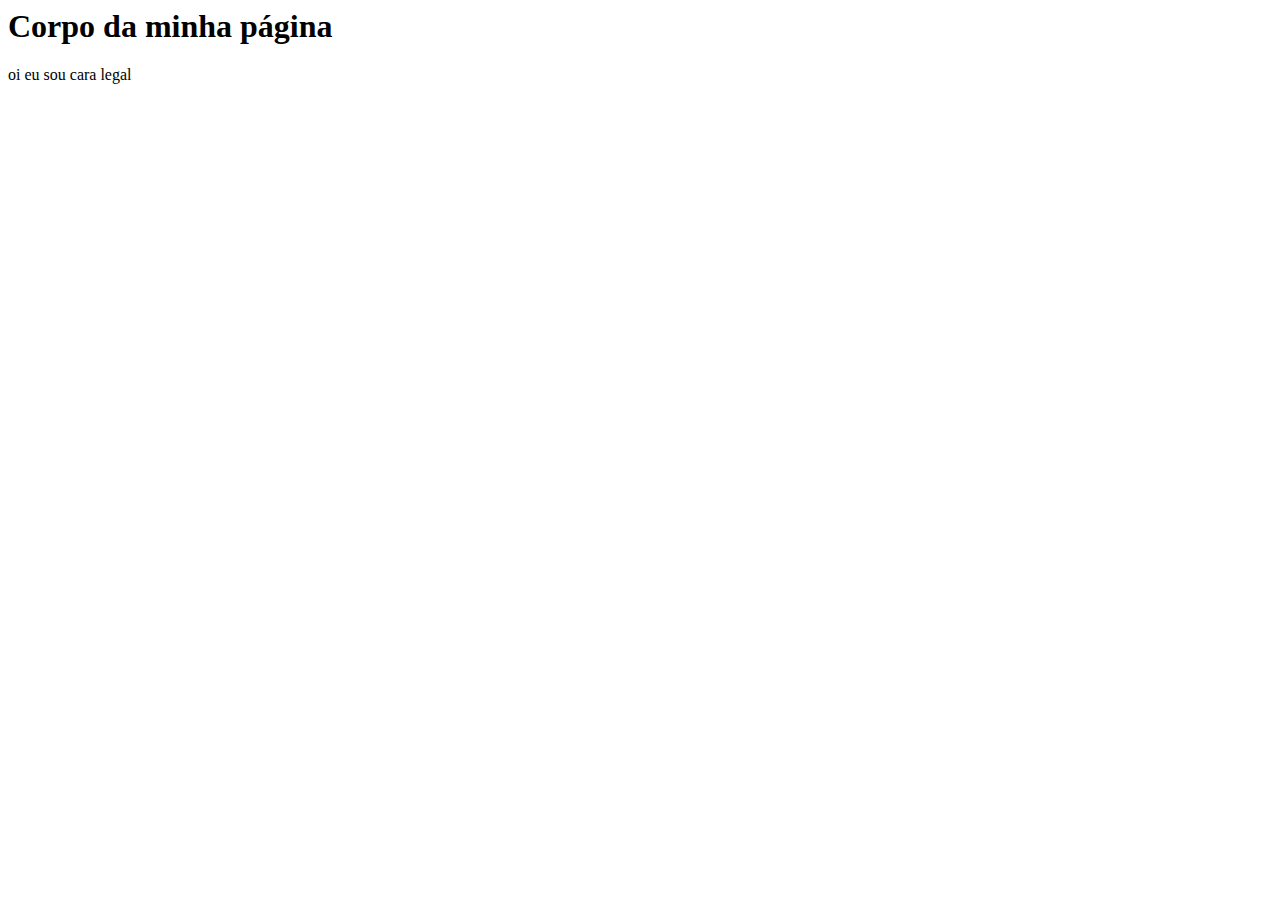
<file: documento.html>
<html>
    <head>
        <title> HTML - PayLivre

        </title>
    </head>
    <body><h1>Corpo da minha página</h1>
        <p>oi eu sou cara legal</p>

    </body>
</html>

<!DOCTYPE html>
<html lang="pt">
<head>
    <meta charset="UTF-8">
    <meta http-equiv="X-UA-Compatible" content="IE=edge">
    <meta name="viewport" content="width=device-width, initial-scale=1.0">
    <title>Document</title>
</head>
<body>
    
</body>
</html>
</file>
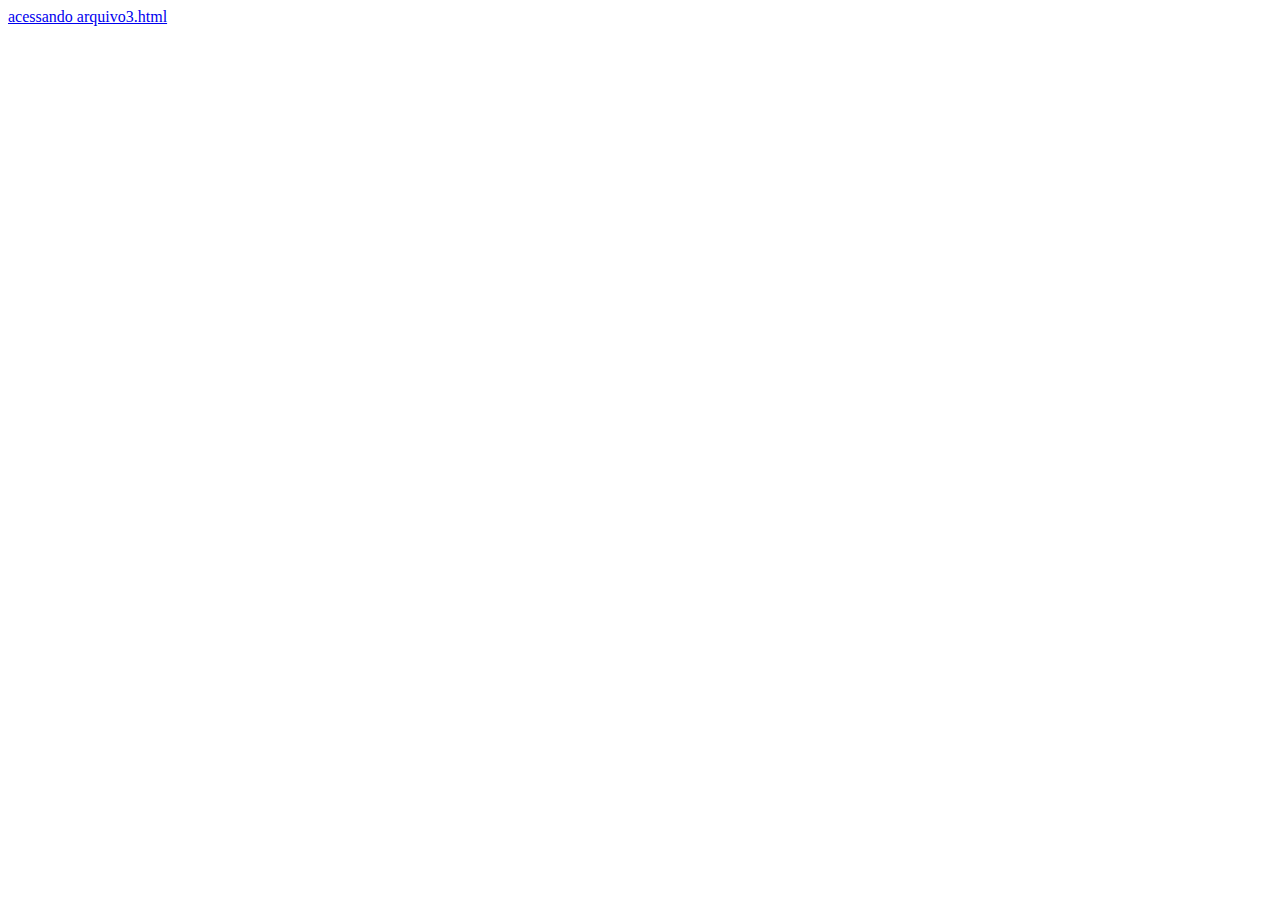
<file: imagens/imagens-do-local/navegando-diretorios.html>
<!DOCTYPE html>
<html lang="en">
<head>
    <meta charset="UTF-8">
    <meta http-equiv="X-UA-Compatible" content="IE=edge">
    <meta name="viewport" content="width=<device-width>, initial-scale=1.0">
    <title>navegando entre diretórios</title>
</head>
<body>

    <a href="../../arquivos/arquivo1.html">

        acessando arquivo3.html
    </a>
    
</body>
</html>
</file>
